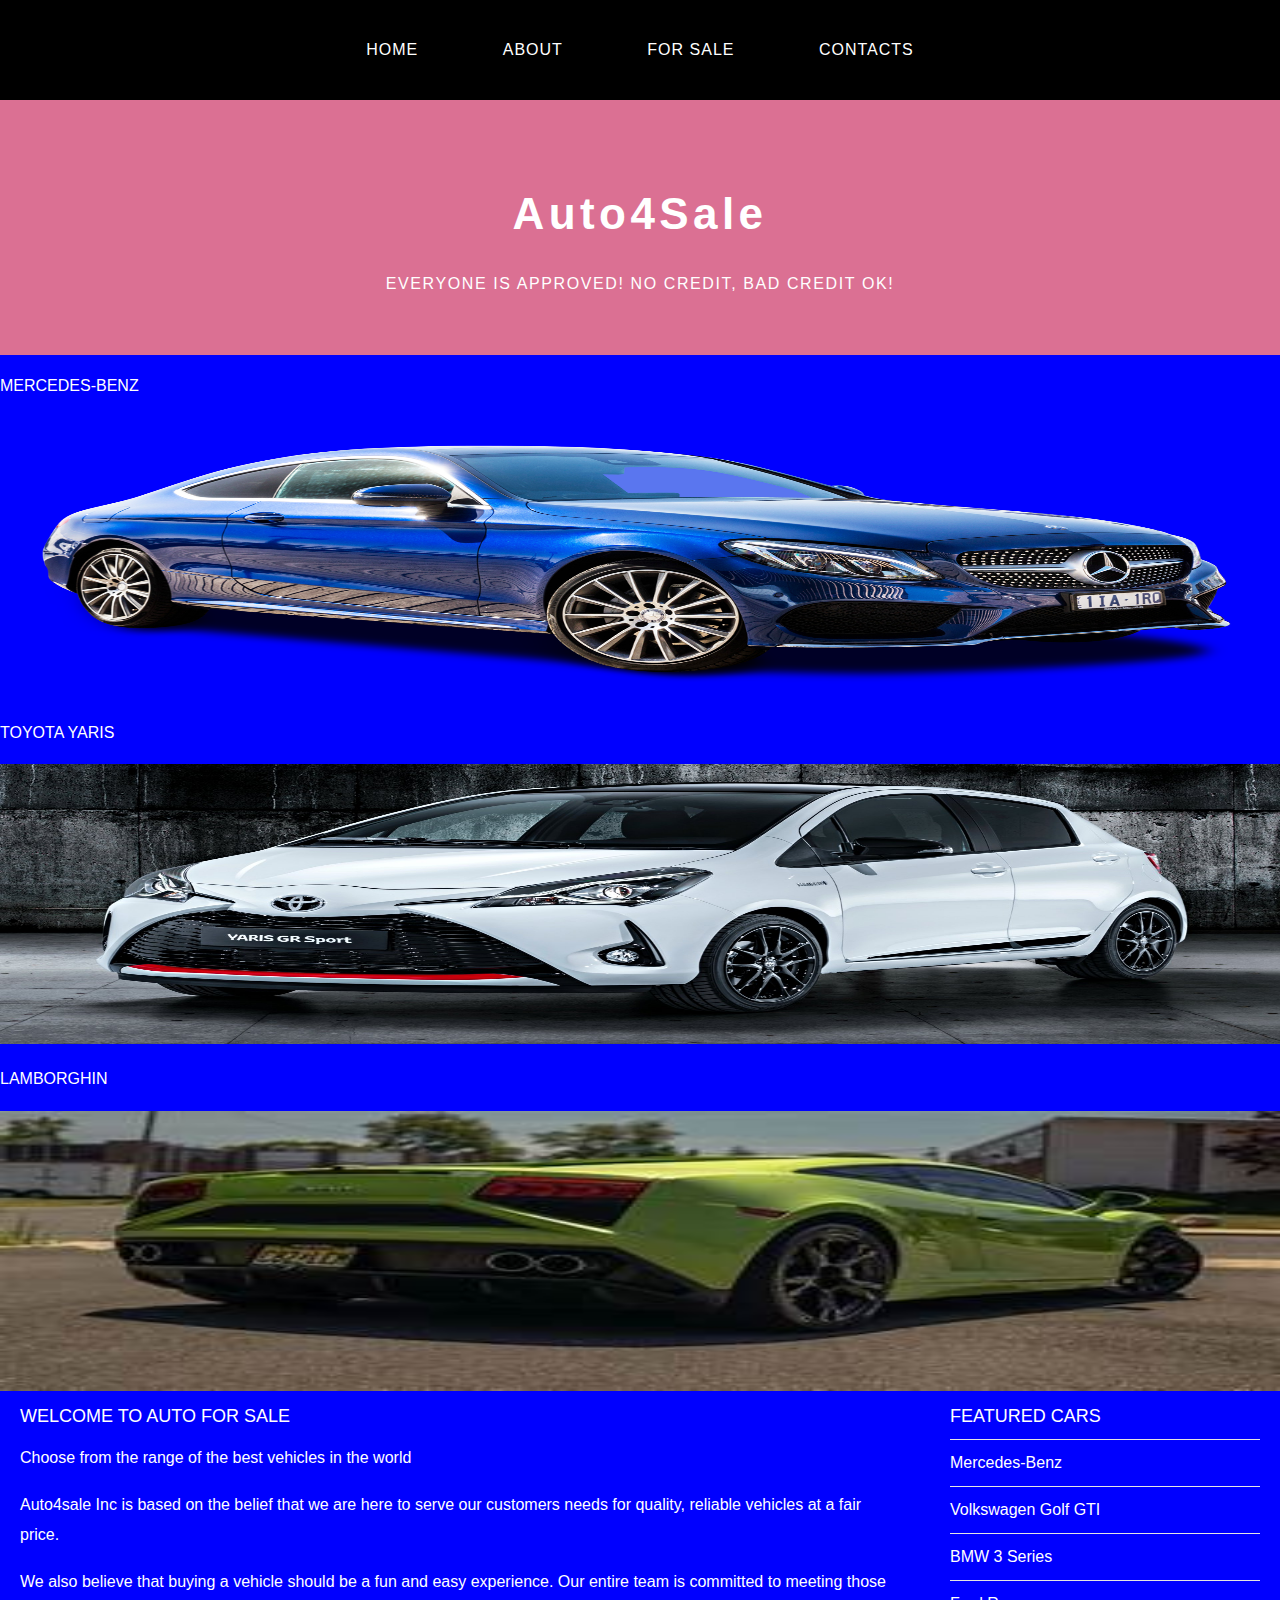
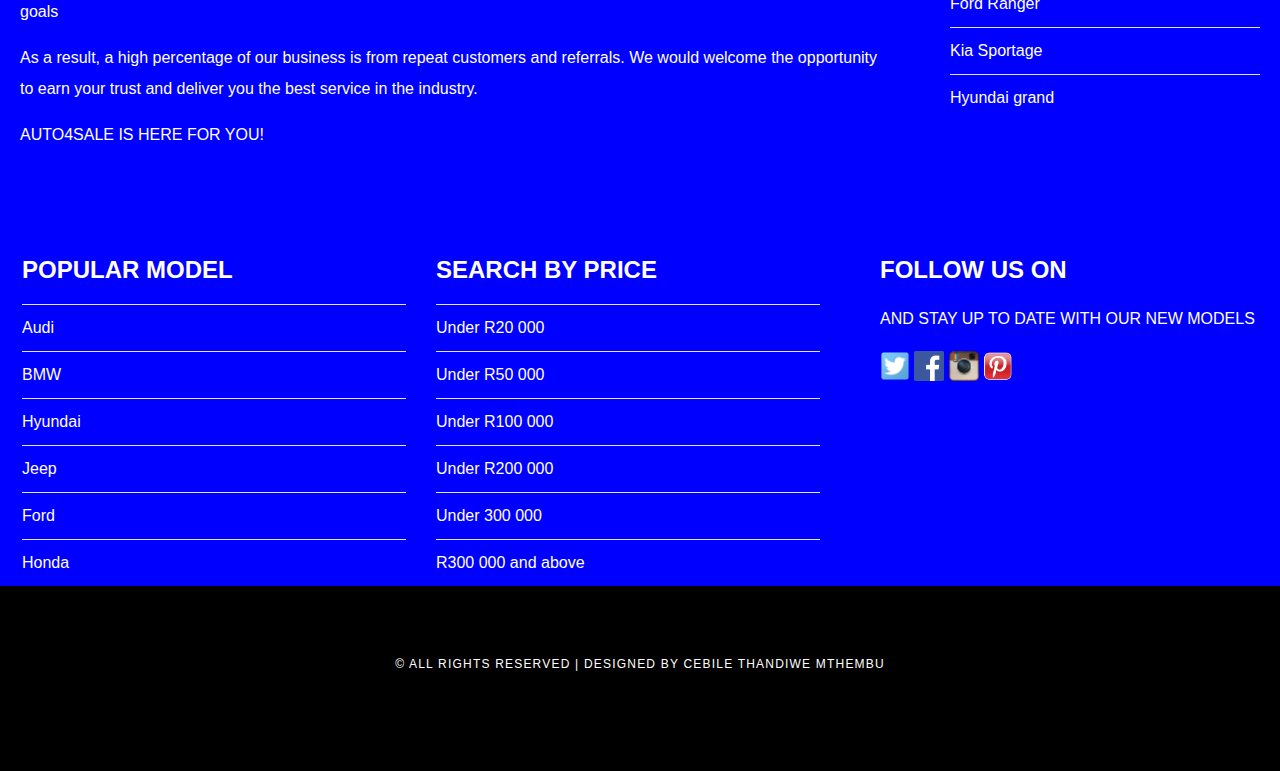
<file: index.html>
<!DOCTYPE html>
 <html>
     <head>
        <title>Car Dealership </title>
        <link rel="stylesheet" href="style.css">
     </head>
     <body>
        <div id="menu">
            <ul>
                <li><a href="#">HOME</a></li>
                <li><a href="about.html">ABOUT</a></li>
                <li><a href="sale.html">FOR SALE</a></li>
                <li><a href="contacts.html">CONTACTS</a></li>
            </ul>
        </div>

        <div id="header">
            <h1>Auto4Sale</h1>
            <p> EVERYONE IS APPROVED! NO CREDIT, BAD CREDIT OK!</p>
        </div>
        <div id="banner">
            <p> MERCEDES-BENZ</p>
            <img src="images/benz 04 no bg.png">
            <p>TOYOTA YARIS</p>
            <img src="images/yaris.png">
            <p>LAMBORGHIN</p>
            <img src="images/lambor.png.jpg">
        </div>
        <div id="page">
            <div id="content">
                <h2>WElCOME TO AUTO FOR SALE</h2>
                <p>Choose from the range of the best vehicles in the world</p>
                <p>Auto4sale Inc is based on the belief that we are here to serve our customers needs for quality, reliable vehicles at a fair price.</p>
                <p> We also believe that buying a vehicle should be a fun and easy experience. Our entire team is committed to meeting those goals</p>
                <p>As a result, a high percentage of our business is from repeat customers and referrals. We would welcome the opportunity to earn your trust and deliver you the best service in the industry. </p>
                <p>AUTO4SALE IS HERE FOR YOU!</p>
            </div>


            <div id="sidebar">
                <h2>FEATURED CARS</h2>
                <ul class="styled">
                    <li><a href="#">Mercedes-Benz</a></li>
                    <li><a href="#">Volkswagen Golf GTI</a></li>
                    <li><a href="#">BMW 3 Series</a></li>
                    <li><a href="#">Ford Ranger</a></li>
                    <li><a href="#">Kia Sportage</a></li>
                    <li><a href="#">Hyundai grand</a></li>
                    </ul>
            </div>
        </div>
        <div id="footer">
            <div id="box1">
                <h2>POPULAR MODEL</h2>
                <ul class="styled">
                    <li><a href="#">Audi</a></li>
                    <li><a href="#">BMW</a></li>
                    <li><a href="#">Hyundai</a></li>
                    <li><a href="#">Jeep</a></li>
                    <li><a href="#">Ford</a></li>
                    <li><a href="#">Honda</a></li>
                    </ul>
            </div>

            <div id="box2">
                <h2>SEARCH BY PRICE</h2>
                <ul class="styled">
                    <li><a href="#">Under R20 000</a></li>
                    <li><a href="#">Under R50 000</a></li>
                    <li><a href="#">Under R100 000</a></li>
                    <li><a href="#">Under R200 000</a></li>
                    <li><a href="#">Under 300 000</a></li>
                    <li><a href="#">R300 000 and above</a></li>
                    </ul>
            </div>

            <div id="box3">
                <h2>FOLLOW US ON</h2>
                    <p>AND STAY UP TO DATE WITH OUR NEW MODELS</p>
                    <a href="#"><img src="images/twitter.png" height="30"/></a>
                    <a href="#"><img src="images/facebook.png" height="30"/></a>
                    <a href="#"><img src="images/instagram.png" height="30"/></a>
                    <a href="#"><img src="images/pinterest.png" height="30"/></a>
            </div>
        </div>
        <div id="copyright">
            <p>&copy; all rights Reserved  | Designed by Cebile Thandiwe Mthembu</p>
        </div>
     </body>
 </html>
</file>
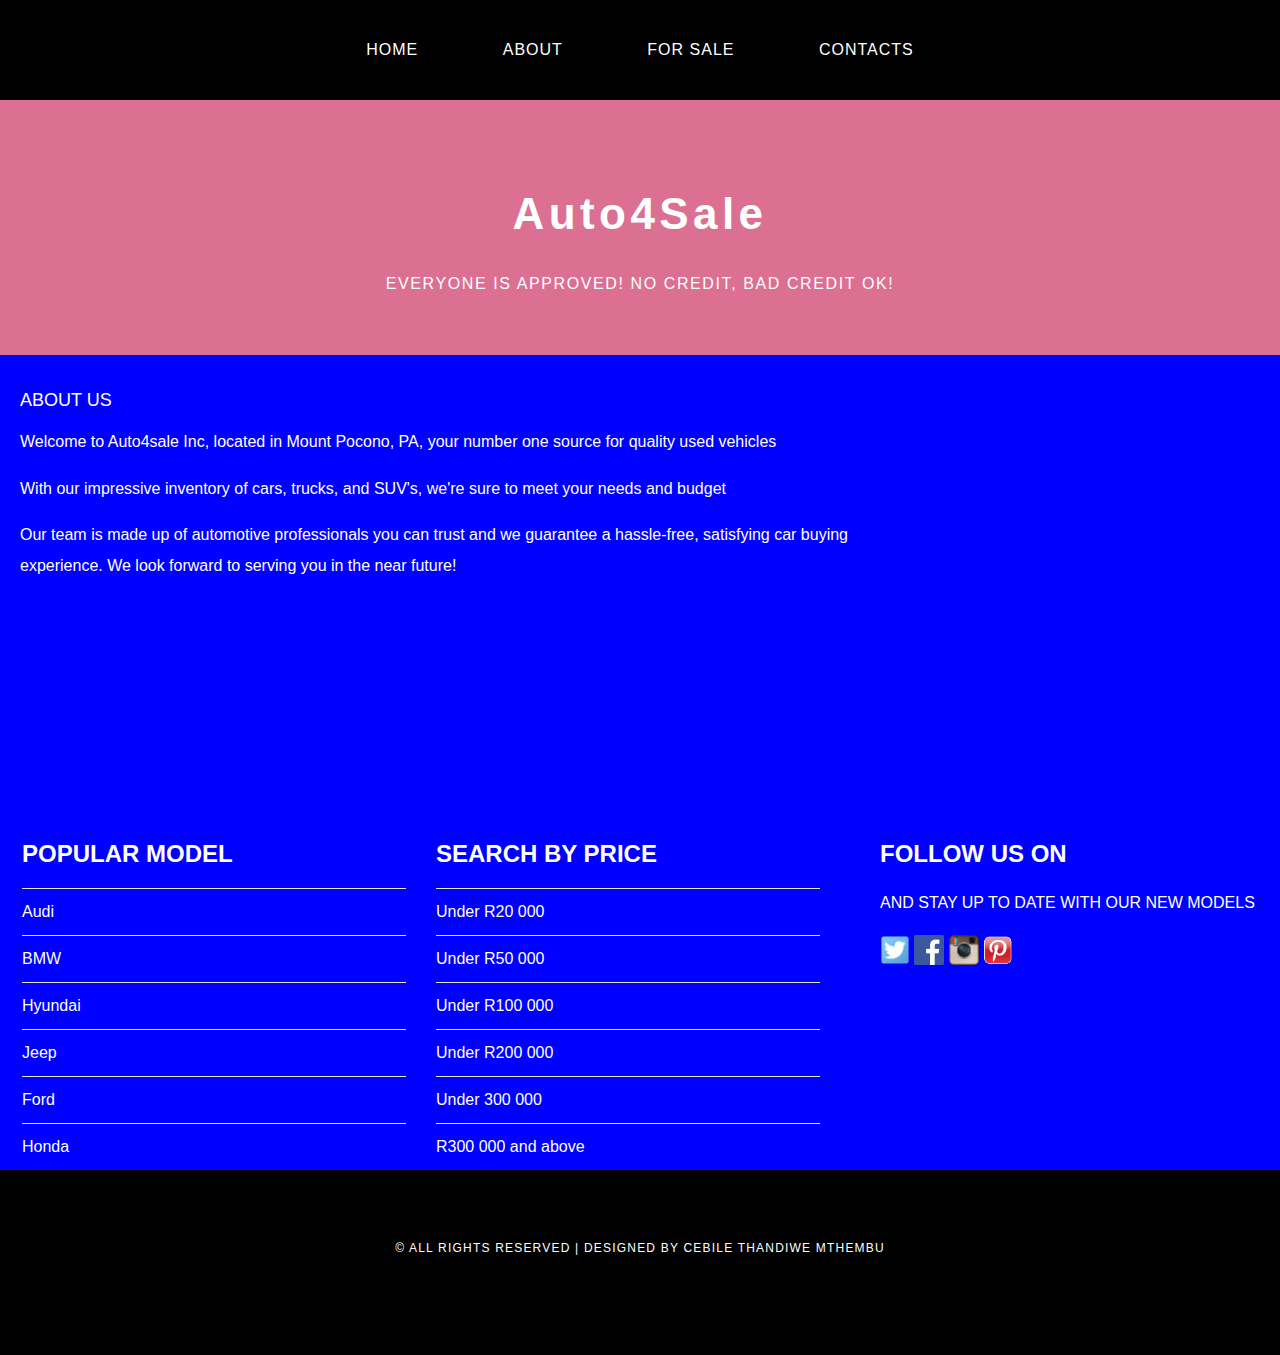
<file: about.html>
<!DOCTYPE html>
 <html>
     <head>
        <title>Car Dealership |About </title>
        <link rel="stylesheet" href="style.css">
     </head>
     <body>
        <div id="menu">
            <ul>
                <li><a href="index.html">HOME</a></li>
                <li><a href="#">ABOUT</a></li>
                <li><a href="sale.html">FOR SALE</a></li>
                <li><a href="contacts.html">CONTACTS</a></li>
            </ul>
        </div>

        <div id="header">
            <h1>Auto4Sale</h1>
            <p> EVERYONE IS APPROVED! NO CREDIT, BAD CREDIT OK!</p>
        </div>
        <div id="page">
            <div id="content">
                <h2>ABOUT US</h2>
                <p>Welcome to Auto4sale Inc, located in Mount Pocono, PA, your number one source for quality used vehicles</p>
                <p>With our impressive inventory of cars, trucks, and SUV's, we're sure to meet your needs and budget</p>
                <p>  Our team is made up of automotive professionals you can trust and we guarantee a hassle-free, satisfying car buying experience. We look forward to serving you in the near future!</p>
            </div>

        </div>
        <div id="footer">
            <div id="box1">
                <h2>POPULAR MODEL</h2>
                <ul class="styled">
                    <li><a href="#">Audi</a></li>
                    <li><a href="#">BMW</a></li>
                    <li><a href="#">Hyundai</a></li>
                    <li><a href="#">Jeep</a></li>
                    <li><a href="#">Ford</a></li>
                    <li><a href="#">Honda</a></li>
                    </ul>
            </div>

            <div id="box2">
                <h2>SEARCH BY PRICE</h2>
                <ul class="styled">
                    <li><a href="#">Under R20 000</a></li>
                    <li><a href="#">Under R50 000</a></li>
                    <li><a href="#">Under R100 000</a></li>
                    <li><a href="#">Under R200 000</a></li>
                    <li><a href="#">Under 300 000</a></li>
                    <li><a href="#">R300 000 and above</a></li>
                    </ul>
            </div>

            <div id="box3">
                <h2>FOLLOW US ON</h2>
                    <p>AND STAY UP TO DATE WITH OUR NEW MODELS</p>
                    <a href="#"><img src="images/twitter.png" height="30"/></a>
                    <a href="#"><img src="images/facebook.png" height="30"/></a>
                    <a href="#"><img src="images/instagram.png" height="30"/></a>
                    <a href="#"><img src="images/pinterest.png" height="30"/></a>
            </div>
        </div>
        <div id="copyright">
            <p>&copy; all rights Reserved  | Designed by Cebile Thandiwe Mthembu</p>
        </div>
     </body>
 </html>
</file>
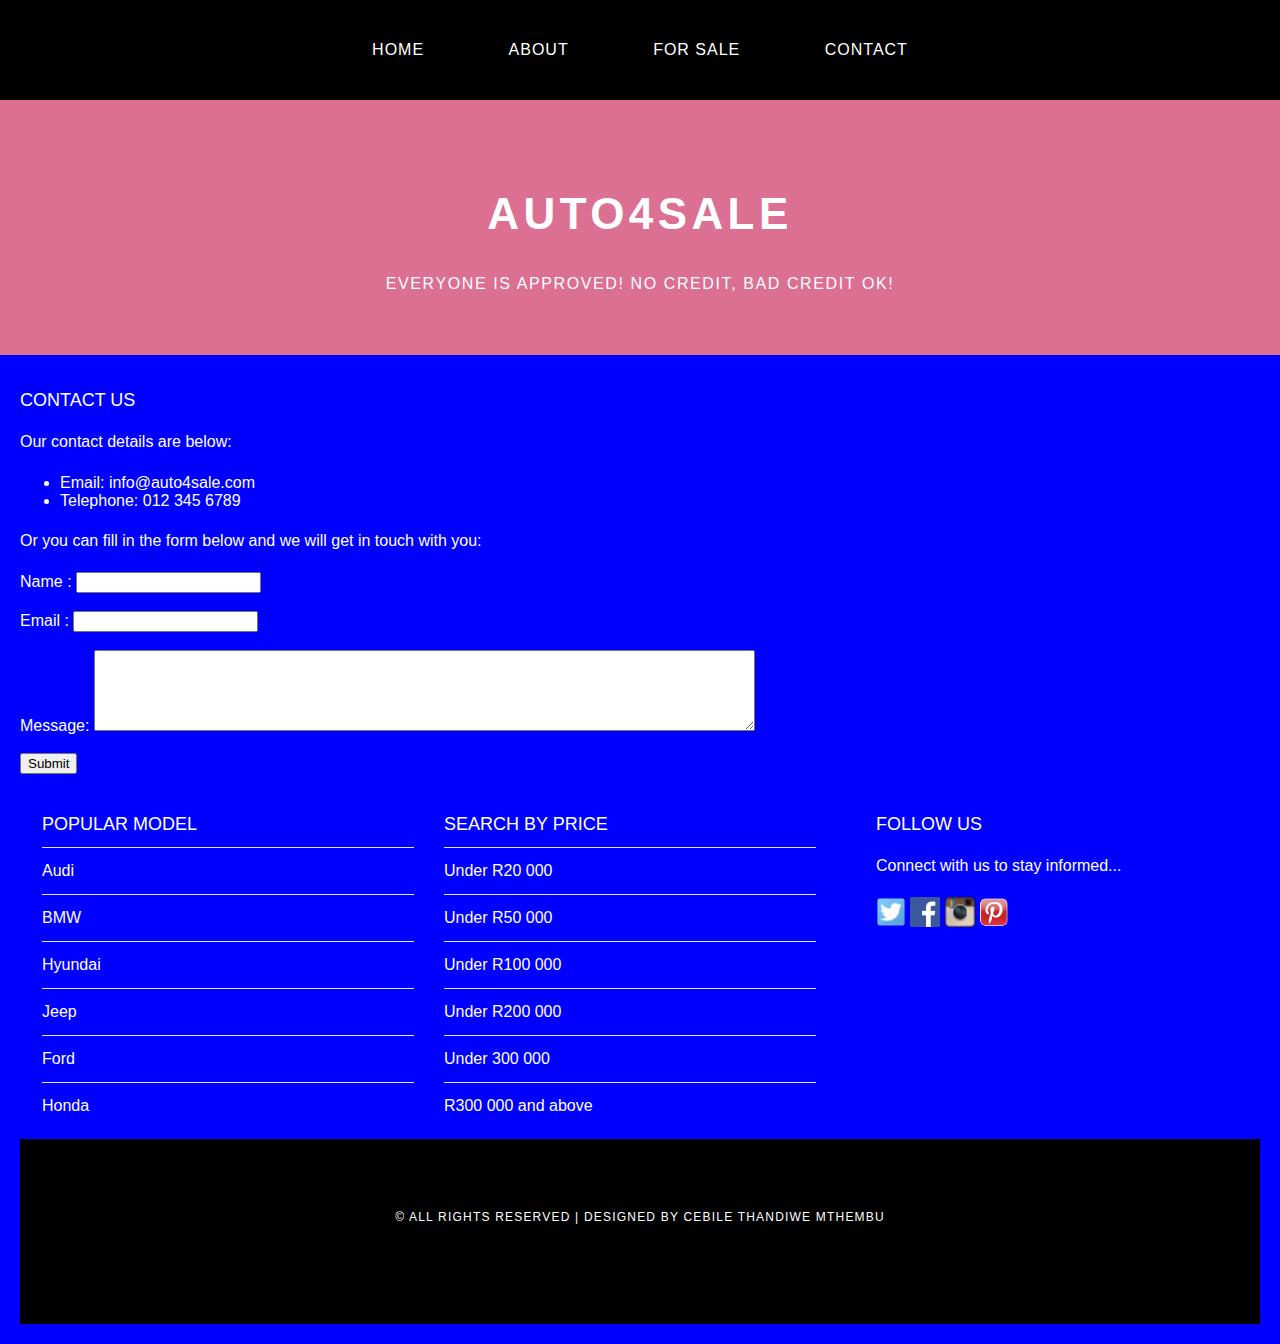
<file: contacts.html>
<!DOCTYPE html>
<html>
    <head>
       <title>Car Dealership|Contacts </title>
       <link rel="stylesheet" href="style.css">
    </head>
    <body>
       <div id="menu">
           <ul>
               <li><a href="index.html">HOME</a></li>
               <li><a href="about.html">ABOUT</a></li>
               <li><a href="sale.html">FOR SALE</a></li>
               <li><a href="#">Contact</a></li>
           </ul>
       </div>

       <div id="header">
           <h1>AUTO4SALE</h1>
           <p>EVERYONE IS APPROVED! NO CREDIT, BAD CREDIT OK! </p>
       </div>

       <div id="page">
           <div id="content">
               <h2>Contact us</h2>
               <p>Our contact details are below:</p>
<ul class="style1">
<li>Email: info@auto4sale.com</li>
<li>Telephone: 012 345 6789</li>
</ul>

<p>Or you can fill in the form below and we will get in touch with you:</p>
<form>
Name     : <input type="text" /><br/><br/>
Email     : <input type="email" /><br/><br/>
Message: <textarea cols="80" rows="5"></textarea><br/><br/>
<input type="submit" value="Submit"/>
</form>
           </div>
           <div id="footer">
            <div id="box1">
                <h2>POPULAR MODEL</h2>
                <ul class="styled">
                    <li><a href="#">Audi</a></li>
                    <li><a href="#">BMW</a></li>
                    <li><a href="#">Hyundai</a></li>
                    <li><a href="#">Jeep</a></li>
                    <li><a href="#">Ford</a></li>
                    <li><a href="#">Honda</a></li>
                    </ul>
            </div>

            <div id="box2">
                <h2>SEARCH BY PRICE</h2>
                <ul class="styled">
                    <li><a href="#">Under R20 000</a></li>
                    <li><a href="#">Under R50 000</a></li>
                    <li><a href="#">Under R100 000</a></li>
                    <li><a href="#">Under R200 000</a></li>
                    <li><a href="#">Under 300 000</a></li>
                    <li><a href="#">R300 000 and above</a></li>
                    </ul>
            </div>

         
           <div id="box3">
               <h2>Follow Us</h2>
                   <p>Connect with us to stay informed...</p>
                   <a href="#"><img src="images/twitter.png" height="30"/></a>
                   <a href="#"><img src="images/facebook.png" height="30"/></a>
                   <a href="#"><img src="images/instagram.png" height="30"/></a>
                   <a href="#"><img src="images/pinterest.png" height="30"/></a>
           </div>
       </div>
       <div id="copyright">
           <p>&copy; all rights Reserved  | Designed by Cebile Thandiwe Mthembu</p>
       </div>
    </body>
</html>
</file>
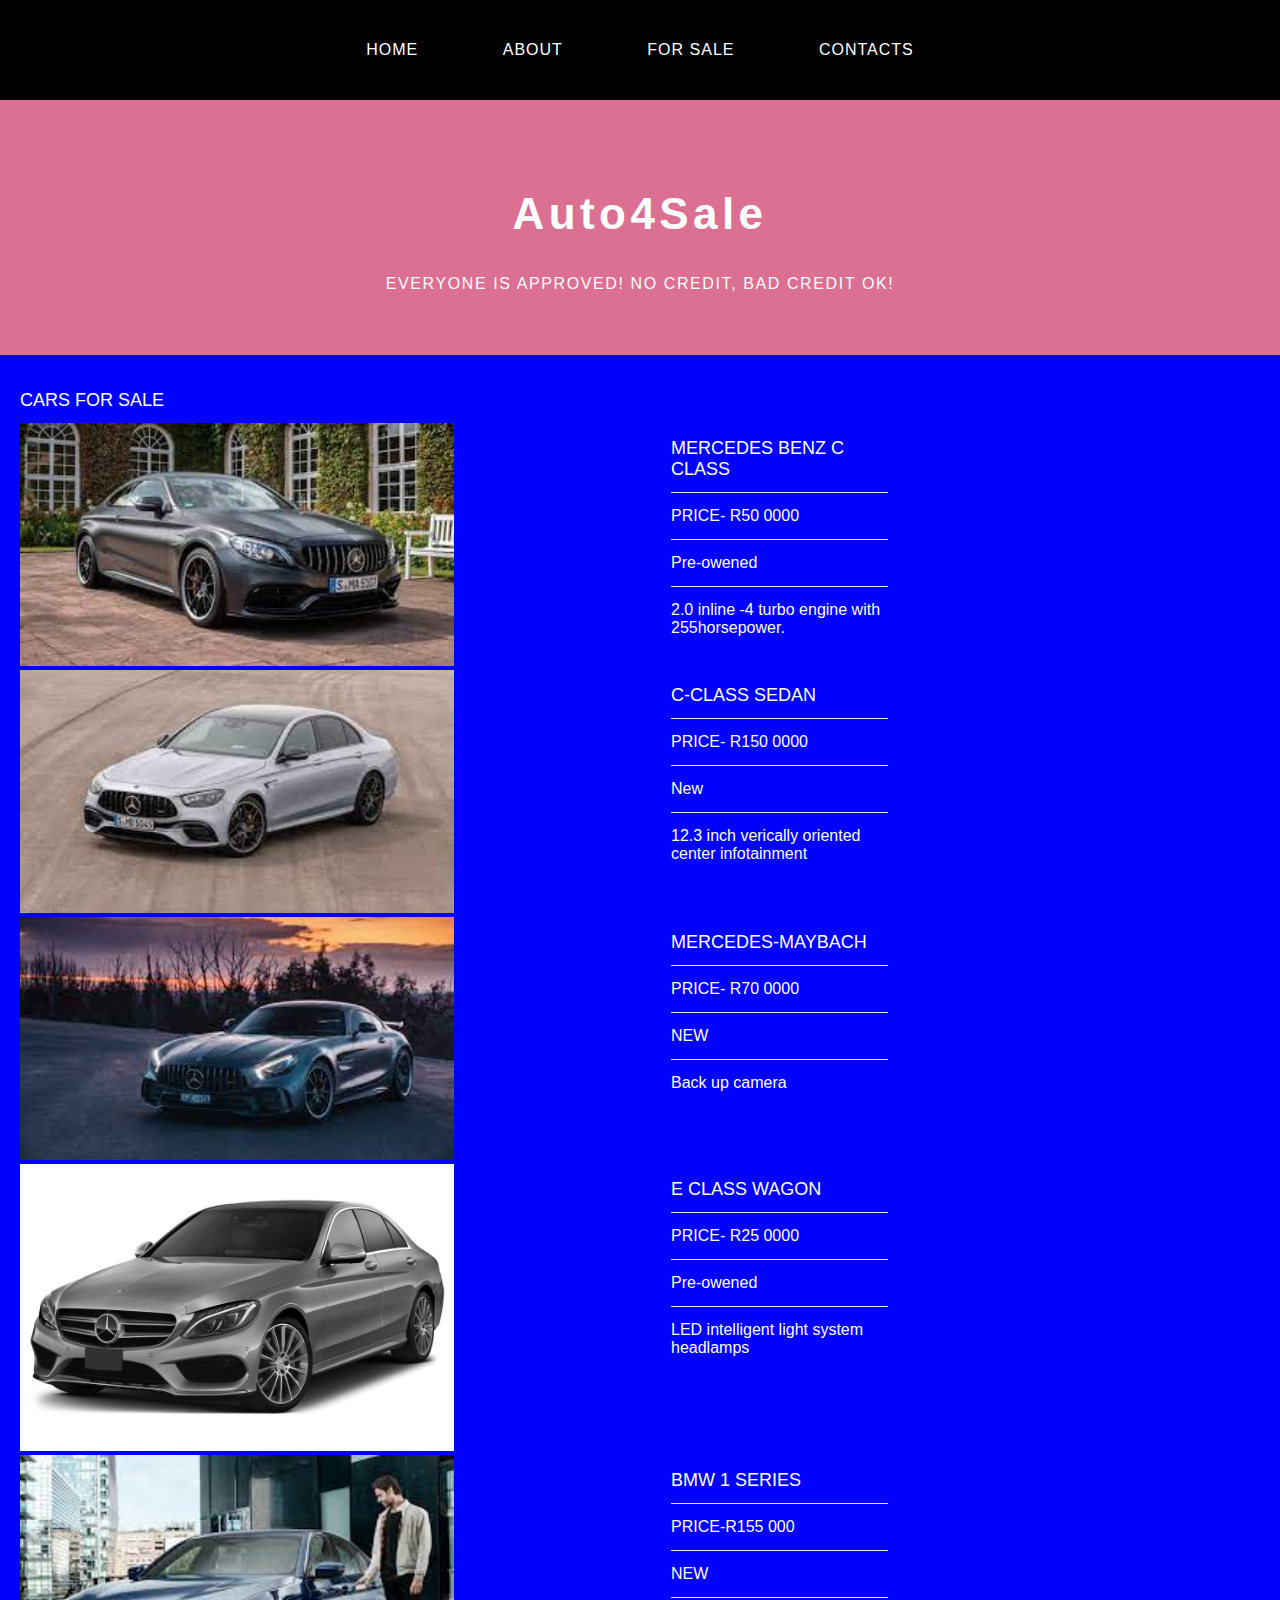
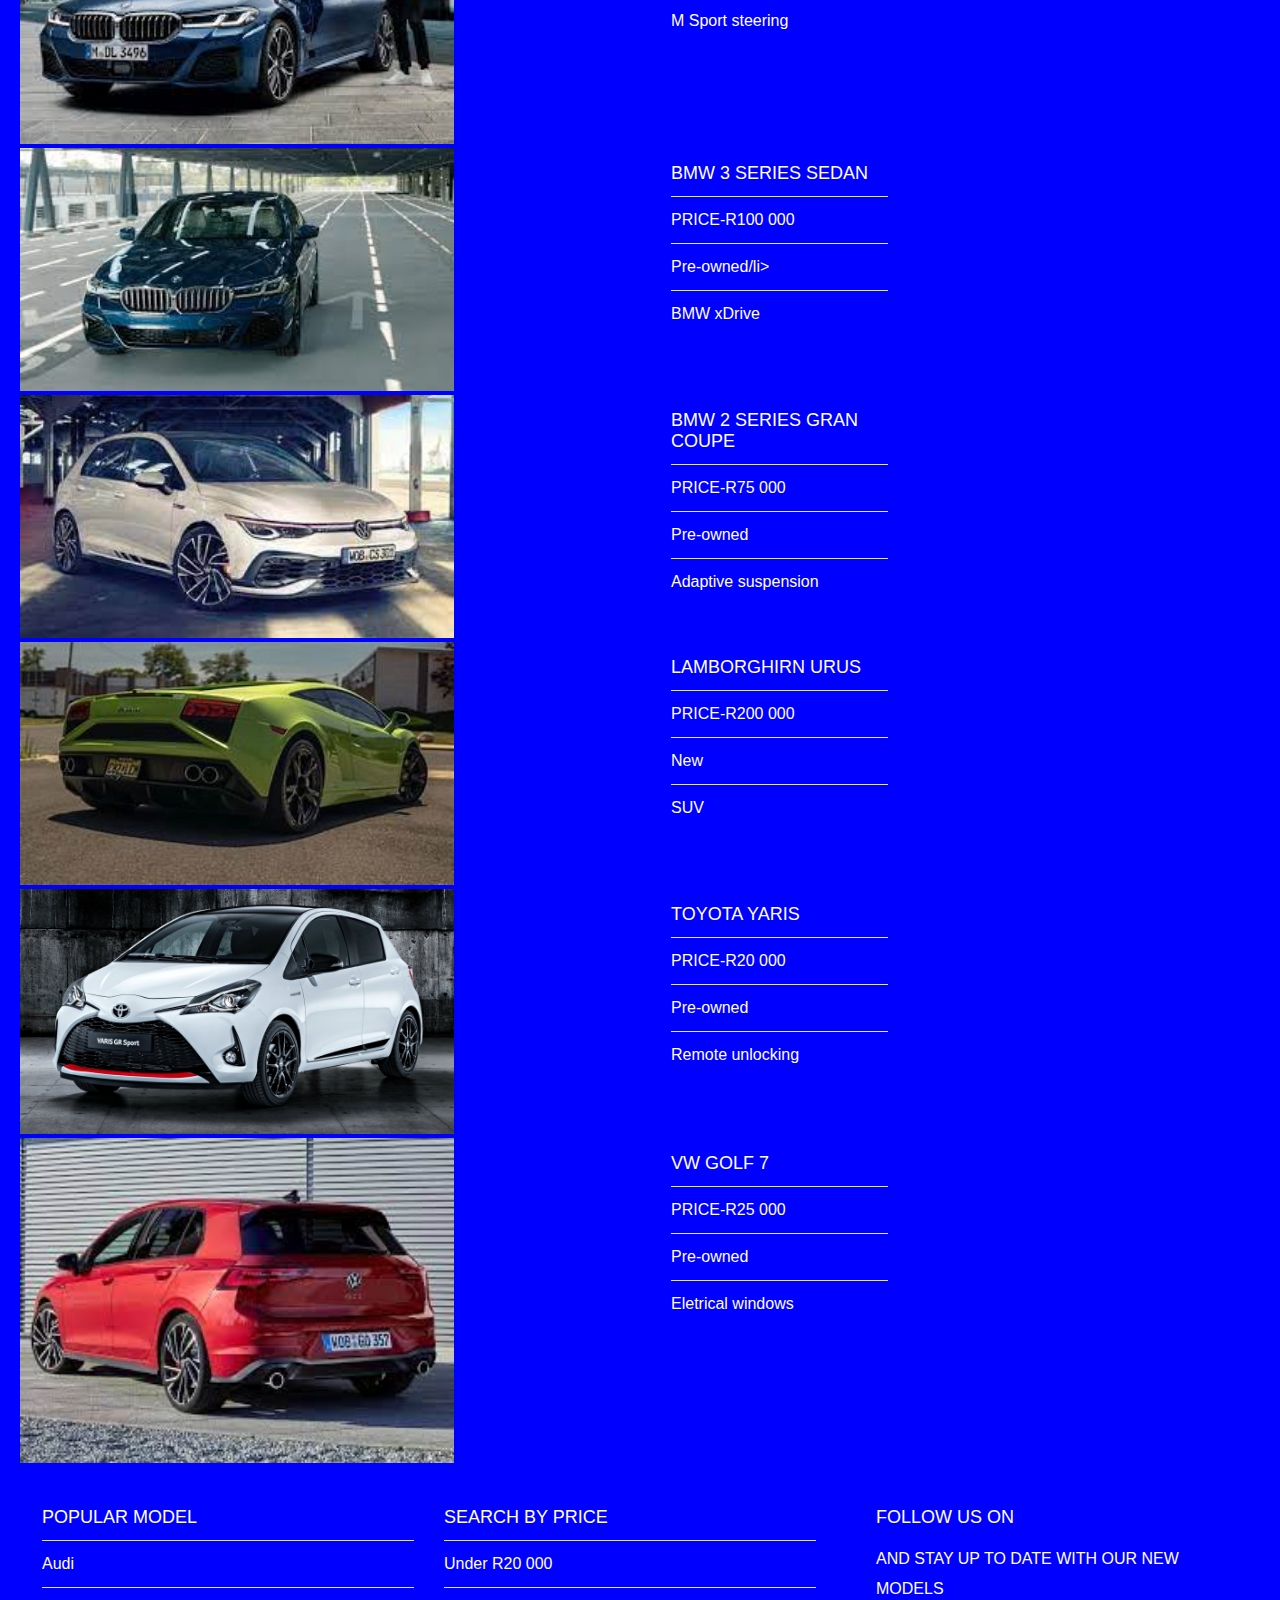
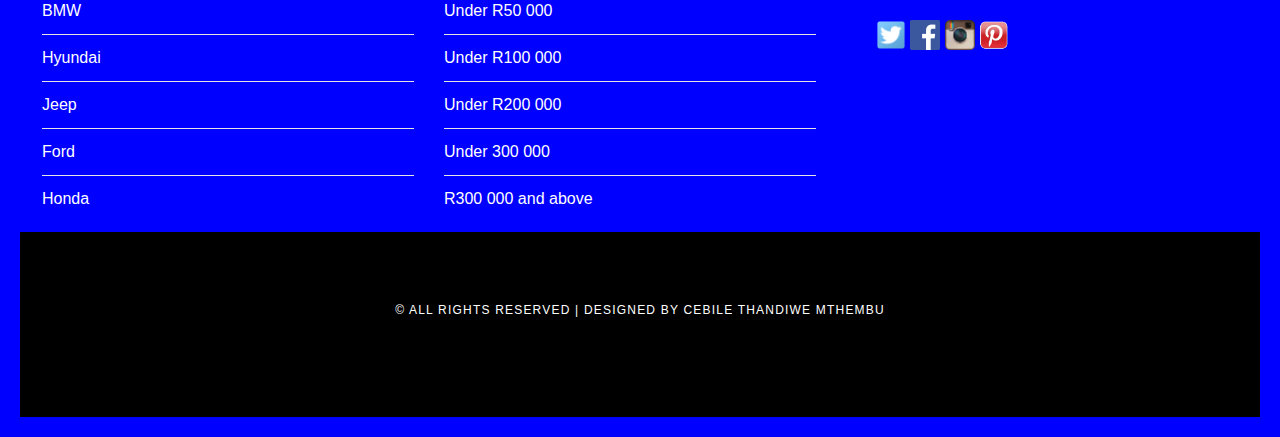
<file: sale.html>
<!DOCTYPE html>
 <html>
     <head>
        <title>Car Dealership|For Sale</title>
        <link rel="stylesheet" href="style.css">
     </head>
     <body>
        <div id="menu">
            <ul>
                <li><a href="index.html">HOME</a></li>
                <li><a href="about.html">ABOUT</a></li>
                <li><a href="#">FOR SALE</a></li>
                <li><a href="contacts.html">CONTACTS</a></li>
            </ul>
        </div>
        <div id="header">
            <h1>Auto4Sale</h1>
            <p> EVERYONE IS APPROVED! NO CREDIT, BAD CREDIT OK!</p>
        </div>

        <div id="page">

        <div id="content">
            <h2> CARS FOR SALE</h2>
            <div id="sale">
            <img src="images/benz01.jpg"/>
            <div id="sidebar">
            <h2>MERCEDES BENZ C CLASS</h2>
                <ul class="styled">
                    <li>PRICE- R50 0000 </li>
                    <li>Pre-owened </li>
                    <li>2.0 inline -4 turbo engine with 255horsepower. </li>
                    </ul>
            </div>
            <img src="images/benz02.jpg"/>
            <div id="sidebar">
                <h2>C-Class Sedan</h2>
                    <ul class="styled">
                        <li>PRICE- R150 0000 </li>
                        <li>New </li>
                        <li>12.3 inch verically oriented center infotainment </li>
                        </ul>
                </div>
            <img src="images/benz03.jpg"/>
            <div id="sidebar">
                <h2>MERCEDES-MAYBACH</h2>
                    <ul class="styled">
                        <li>PRICE- R70 0000 </li>
                        <li>NEW </li>
                        <li>Back up camera </li>
                        </ul>
                </div>
            <img src="images/benz 04.jpg"/>
            <div id="sidebar">
                <h2>E CLASS WAGON</h2>
                    <ul class="styled">
                        <li>PRICE- R25 0000 </li>
                        <li>Pre-owened </li>
                        <li>LED intelligent light system headlamps </li>
                        </ul>
                </div>
            <img src="images/bmw2.jpg"/>
            <div id="sidebar">
                <h2> BMW 1 SERIES</h2>
                    <ul class="styled">
                        <li>PRICE-R155 000 </li>
                        <li>NEW</li>
                        <li>M Sport steering</li>
                        </ul>
                </div>
            <img src="images/bmw3.jpg"/>
            <div id="sidebar">
                <h2>BMW 3 SERIES SEDAN</h2>
                    <ul class="styled">
                        <li>PRICE-R100 000 </li>
                        <li>Pre-owned/li>
                        <li>BMW xDrive</li>
                        </ul>
                </div>
            <img src="images/golf 04.jpg"/>
            <div id="sidebar">
                <h2> BMW 2 SERIES GRAN COUPE</h2>
                    <ul class="styled">
                        <li>PRICE-R75 000 </li>
                        <li>Pre-owned</li>
                        <li>Adaptive suspension</li>
                        </ul>
                </div>
            <img src="images/lambor.png.jpg"/>
            <div id="sidebar">
                <h2> LAMBORGHIRN URUS</h2>
                    <ul class="styled">
                        <li>PRICE-R200 000 </li>
                        <li>New</li>
                        <li>SUV</li>
                        </ul>
                </div>
            <img src="images/yaris.png"/>
            <div id="sidebar">
                <h2> TOYOTA YARIS</h2>
                    <ul class="styled">
                        <li>PRICE-R20 000 </li>
                        <li>Pre-owned</li>
                        <li>Remote unlocking</li>
                        </ul>
                </div>
            <img src="images/golf 01.jpg"/>
            <div id="sidebar">
                <h2> VW GOLF 7</h2>
                    <ul class="styled">
                        <li>PRICE-R25 000</li>
                        <li>Pre-owned</li>
                        <li>Eletrical windows</li>
                        </ul>
                </div>
            </div>
        </div>

        <div id="footer">
        <div id="box1">
                <h2>POPULAR MODEL</h2>
                <ul class="styled">
                    <li><a href="#">Audi</a></li>
                    <li><a href="#">BMW</a></li>
                    <li><a href="#">Hyundai</a></li>
                    <li><a href="#">Jeep</a></li>
                    <li><a href="#">Ford</a></li>
                    <li><a href="#">Honda</a></li>
                    </ul>
            </div>

            <div id="box2">
                <h2>SEARCH BY PRICE</h2>
                <ul class="styled">
                    <li><a href="#">Under R20 000</a></li>
                    <li><a href="#">Under R50 000</a></li>
                    <li><a href="#">Under R100 000</a></li>
                    <li><a href="#">Under R200 000</a></li>
                    <li><a href="#">Under 300 000</a></li>
                    <li><a href="#">R300 000 and above</a></li>
                    </ul>
            </div>

            <div id="box3">
                <h2>FOLLOW US ON</h2>
                    <p>AND STAY UP TO DATE WITH OUR NEW MODELS</p>
                    <a href="#"><img src="images/twitter.png" height="30"/></a>
                    <a href="#"><img src="images/facebook.png" height="30"/></a>
                    <a href="#"><img src="images/instagram.png" height="30"/></a>
                    <a href="#"><img src="images/pinterest.png" height="30"/></a>
            </div>
        </div>
        <div id="copyright">
            <p>&copy; all rights Reserved  | Designed by Cebile Thandiwe Mthembu</p>
        </div>
     </body>
 </html>
</file>
<file: style.css>
/********************************************************/
/* Universal styles                                    */
/*******************************************************/
body{
    margin: 0;
    padding: 0;
    background-color: blue;
    font-family: 'Raleway',sans-serif;
    font-size: 16px;
    font-weight: 400;
    color:white;
}

p{
    line-height: 190%;

}
 a{
    text-decoration: none;
    color: white;
}

/*********************************************************/
/* Menu                                                  */
/*********************************************************/
#menu{
    background-color: black;
    height: 100px;
}
#menu ul{
    margin: 0;
    padding: 0;
    list-style-type: none;
    text-align: center;
}
 #menu li{
     display: inline-block;
 }

 #menu a{
     letter-spacing: 1px;
     text-decoration: none;
     text-align: center;
     text-transform: uppercase;
     font-size: 16px;
     line-height: 100px;
     color: #ffffff;

     padding: 0 40px;
     border: none;
     display: block;
 }

#menu a:hover{
    background-color: #1abc9c;
}

/************************************************************/
/* HEADER                                                   */
/************************************************************/
#header{
    padding: 60px 0px 40px 0;
    background-color:palevioletred;
    text-align: center;
}
#header h1{
    letter-spacing: 0.1em;
    font-size: 44px;
    color: white;
}

#header p{
    letter-spacing: 00.1em;
    color: white;
    
}

/*************************************************************/
/* banner                                                    */
/*************************************************************/
#banner{
    height: 1000px;
}

#banner img{
    width: 100%;
    height: 280px;
}

/***************************************************************/
/* page                                                       */
/*************************************************************/


#page{
    min-height: 400px;
    padding: 20px;
}
#page h2{
    margin-bottom: 12px;
    text-transform: uppercase;
    font-weight: 400;
    font-size: 18px;
    color: white;
}
/* CONTENT */

#content{
    float: left;
    width: 70%;
}
/* SIDEBAR */

#sidebar{
    float: right;
    width: 25%;
}

/* lists */
 
ul.styled{
    margin: 0;
    padding: 0;
    list-style-type: none;
}

ul.styled li{
    border-top: solid 1px #e5e5e5;
    padding: 14px 0px;

}
/***************************************************************/
/* footer                                                     */
/*************************************************************/

#footer{
    width: 100%;
    height: 340px;
    background-color: blue;
    padding-top: 25px;
    padding-left: 22px;
    clear: both;
}

#foter h2{
    font-size: 18px;
    font-weight: 400;
    text-transform: uppercase;
    color: white;
}

#footer p{
    color:white;
}
#footer a{
    color:white;
}
#box1{
    float: left;
    width: 30%;
    padding-right: 30px;
}

#box2{
    float: left;
    width: 30%;
    padding-right: 30px;
}
#box3{
    float: left;
    width: 30%;
    padding-left:30px ;
}

/***************************************************************/
/* COPYRIGHT                                                  */
/*************************************************************/

#copyright{
    width: 100%;
    height: 130px;
    text-align: center;
    background-color: black;
    padding-top: 55px;
    clear:both;
}

#copyright p{
    font-size: 12px;
    letter-spacing: 0.1em;
    text-transform: uppercase;
    color: white;
}
/***************************************************************/
/* FOR SALE                                                   */
/*************************************************************/

#sale img{
    width: 50%;
    -moz-transition: -moz-transform 0.5s ease-in;
	-webkit-transition: -webkit-transform 0.5s ease-in;
	-o-transition: -o-transform 0.5s ease-in;
}

#sale img:hover{
    -moz-transform: scale(3);
    -webkit-transform: scale(3);
}
</file>
